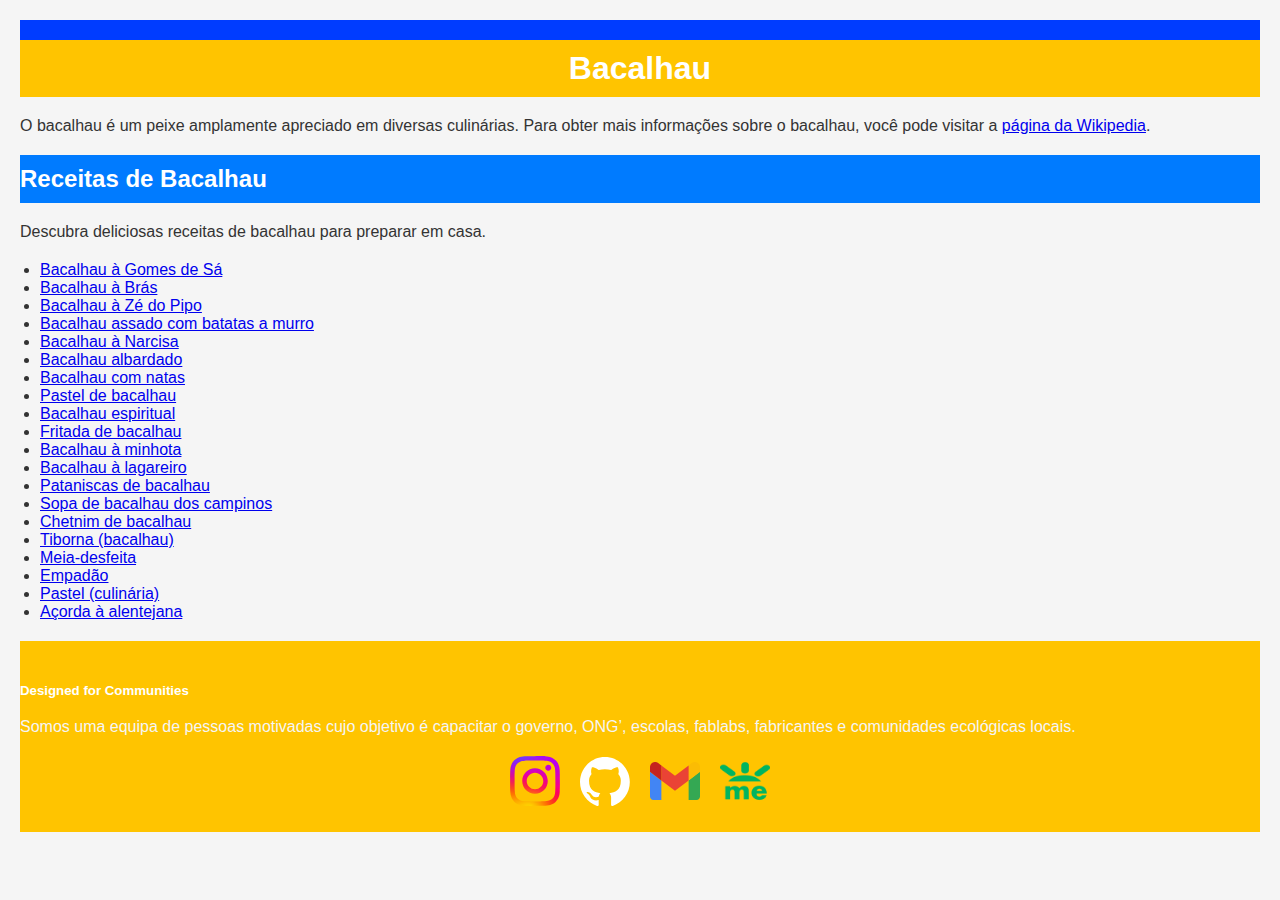
<file: bacalhau.html>
<!DOCTYPE html>
<html lang="pt">
<head>
    <meta charset="UTF-8">
    <meta name="viewport" content="width=device-width, initial-scale=1.0">
    <link rel="stylesheet" href="styles.css">
    <title>Bacalhau - Receitas, Pescas, Cultura</title>
</head>
<body>
    <header>
        <!-- Seu header aqui (logo, links de idioma, etc.) -->
    </header>
    <div class="content">
        <h1>Bacalhau</h1>
        <p>O bacalhau é um peixe amplamente apreciado em diversas culinárias. Para obter mais informações sobre o bacalhau, você pode visitar a <a href="https://pt.wikipedia.org/wiki/Bacalhau" target="_blank">página da Wikipedia</a>.</p>
        <div class="topic">
            <h2>Receitas de Bacalhau</h2>
            <p>Descubra deliciosas receitas de bacalhau para preparar em casa.</p>

        <ul>
            <li><a href="https://pt.wikipedia.org/wiki/Bacalhau_%C3%A0_Gomes_de_S%C3%A1">Bacalhau à Gomes de Sá</a></li>
            <li><a href="https://pt.wikipedia.org/wiki/Bacalhau_%C3%A0_Br%C3%A1s">Bacalhau à Brás</a></li>
            <li><a href="https://pt.wikipedia.org/wiki/Bacalhau_%C3%A0_Z%C3%A9_do_Pipo">Bacalhau à Zé do Pipo</a></li>
            <li><a href="https://pt.wikipedia.org/wiki/Bacalhau_assado_com_batatas_a_murro">Bacalhau assado com batatas a murro</a></li>
            <li><a href="https://pt.wikipedia.org/wiki/Bacalhau_%C3%A0_Narcisa">Bacalhau à Narcisa</a></li>
            <li><a href="https://pt.wikipedia.org/wiki/Bacalhau_albardado">Bacalhau albardado</a></li>
            <li><a href="https://pt.wikipedia.org/wiki/Bacalhau_com_natas">Bacalhau com natas</a></li>
            <li><a href="https://pt.wikipedia.org/wiki/Pastel_de_bacalhau">Pastel de bacalhau</a></li>
            <li><a href="https://pt.wikipedia.org/wiki/Bacalhau_espiritual">Bacalhau espiritual</a></li>
            <li><a href="https://pt.wikipedia.org/wiki/Fritada_de_bacalhau">Fritada de bacalhau</a></li>
            <li><a href="https://pt.wikipedia.org/wiki/Bacalhau_%C3%A0_minhota">Bacalhau à minhota</a></li>
            <li><a href="https://pt.wikipedia.org/wiki/Bacalhau_%C3%A0_lagareiro">Bacalhau à lagareiro</a></li>
            <li><a href="https://pt.wikipedia.org/wiki/Pataniscas_de_bacalhau">Pataniscas de bacalhau</a></li>
            <li><a href="https://pt.wikipedia.org/wiki/Sopa_de_bacalhau_dos_campinos">Sopa de bacalhau dos campinos</a></li>
            <li><a href="https://pt.wikipedia.org/wiki/Chetnim_de_bacalhau">Chetnim de bacalhau</a></li>
            <li><a href="https://pt.wikipedia.org/wiki/Tiborna_(bacalhau)">Tiborna (bacalhau)</a></li>
            <li><a href="https://pt.wikipedia.org/wiki/Meia-desfeita">Meia-desfeita</a></li>
            <li><a href="https://pt.wikipedia.org/wiki/Empad%C3%A3o">Empadão</a></li>
            <li><a href="https://pt.wikipedia.org/wiki/Pastel_(culin%C3%A1ria)">Pastel (culinária)</a></li>
            <li><a href="https://pt.wikipedia.org/wiki/A%C3%A7orda_%C3%A0_alentejana">Açorda à alentejana</a></li>
        </ul>
         </div>
        </div>
        <footer>
            <h5>Designed for Communities</h5>
            <p>Somos uma equipa de pessoas motivadas cujo objetivo é capacitar o governo, ONG’, escolas, fablabs, fabricantes e comunidades ecológicas locais.​</p>
             <div class="social-icons">
              <a href="https://www.instagram.com/sunfactory_pt" class="social-icon"><img src="instagram.svg" alt="Instagram" width="30" height="30"></a>
              <a href="https://github.com/Sun-Factory" class="social-icon"><img src="github_icon.svg" alt="GitHub" width="30" height="30"></a>
              <a href="mailto:ola.sunfactory@gmail.com" class="social-icon"><img src="Gmail_icon_(2020).svg" alt="E-mail" width="30" height="30"></a>
              <a href="https://www.gofundme.com/f/solar-plastic-recycling/" class="social-icon"><img src="gofundme.png" alt="E-mail" width="30" height="30"></a>
              
            </div>
          </footer>
</body>
</html>
</file>
<file: styles.css>
/* Reset de estilos para garantir consistência em diferentes navegadores */
body, h1, h2, p, ul, li {
    margin: 0;
    padding: 0;
}

body {
    margin: 20px;
    font-family: Arial, sans-serif;
    background-color: #f5f5f5;
    color: #333;
}

header {
    background-color: #003cff;
    color: white;
    padding: 10px 0;
    text-align: center;
}
p, h1, h2, h3, h4, h5, h6, ul {
    margin-bottom: 20px; /* Ajuste o valor para o espaçamento desejado */
  }
h1 {
    background-color: #ffc400;
    color: white;
    padding: 10px 0;
    text-align: center;
}
h2 {
    background-color: #007bff;
    color: white;
    padding: 10px 0;
    text-align: left;
}

h3 {
    color: rgb(80, 119, 68);
    padding: 10px 0;
    text-align: left;
}
h4 {
    color: rgb(231, 152, 152);
    padding: 10px 0;
    text-align: left;
}
h5 {
    color: rgb(255, 255, 255);
}
nav ul {
    list-style: none;
    display: flex;
    justify-content: flex-end;
    align-items: center;
    padding: 0;
    text-align: center;
}

nav li {
    margin: 0 10px;
}

.lang {
    text-decoration: none;
    color: white;
    font-weight: bold;
}

/* Estilo para destacar a linguagem selecionada */
.lang.active {
    color: rgb(255, 196, 0);
}

/* Estilo para as bandeiras */
.lang img {
    width: 30px;
    height: auto;
}

/* Resto do seu estilo... */
/* Resto do seu estilo... */

.logo img {
    width: 80px; /* Ajuste o tamanho do ícone conforme necessário */
}

language-selector {
    text-align: center;
  }

  ul {
    list-style-type: disc;
    padding-left: 20px;
  }
  .compativel {
    color: rgb(72, 109, 72);
  }
  .incompativel {
    color: rgb(240, 162, 162);
  }

  footer {
    background-color: #ffc400;
    padding: 20px 0;
    text-align: left;
    color: #f5f5f5;
  }
img {
    width: 50px;
    height: auto;
}
  .social-icons {
    display: flex;
    justify-content: center;
    align-items: center;
    margin-top: 10px;
  }
  .social-icon {
    font-size: 24px;
    margin: 0 10px;
  }
  h5 {
text-align: left;
  }
</file>
